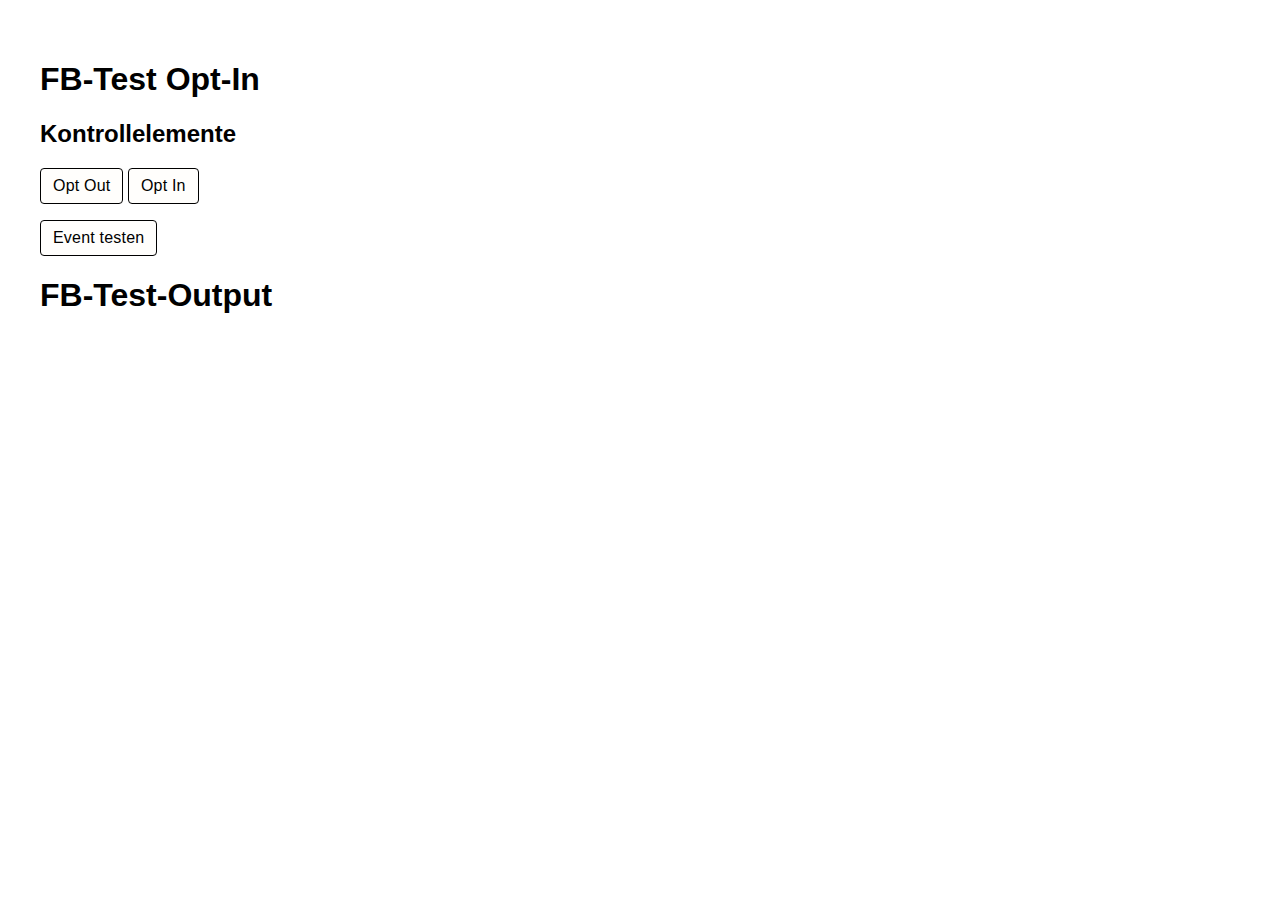
<file: facebook-pixel-opt-in/index.html>
<!DOCTYPE html>
<html lang="de">
<head>
  <meta charset="UTF-8">
  <meta name="viewport" content="width=device-width, initial-scale=1.0">
  <meta http-equiv="X-UA-Compatible" content="ie=edge">
  <title>Facebook Pixel Opt In</title>

  <link rel="stylesheet" href="../lib/fb-pixel-styles/styles.css">
</head>
<body>
  <!-- <div class="dialog js-dialog" aria-hidden="false" role="dialog" aria-modal="true" aria-label="" aria-describedby="dialogMessage">
    <p class="dialog__message js-dialog-message" id="dialogMessage">Diese Seite nutzt einen Facebook-Pixel. Sie können der Nutzung jederzeit durch einen Klick auf <a href="/?fb-op-out=true" class="js-fb-opt-out">Opt out</a> widersprechen. .</p>
  </div> -->
  <main>
    <h1>FB-Test Opt-In</h1>
    <section>
      <section>
        <h2>Kontroll&shy;elemente</h2>
        <div style="margin-bottom: 1rem">
          <button class="js-fb-opt-out">Opt Out</button>
          <button class="js-fb-opt-in">Opt In</button>
        </div>
      </section>
      <button class="js-test-button">Event testen</button>
    </section>
    <section>
      <h1>FB-Test-Output</h1>
      <p class="js-test-output"></p>
    </section>
    </main>
  <footer>
  <script src="../lib/FacebookPixelController/FacebookPixelController.js" async></script>
  <script src="js/main.js" async></script>
</body>
</html>
</file>
<file: lib/fb-pixel-styles/styles.css>
button {
  background-color: #fffefc;
  border: 1px solid black;
  border-radius: .25em;
  color: black;
  font-family: inherit;
  font-size: inherit;
  letter-spacing: .0125em;
  padding: .5em .75em;
  transition: box-shadow 0.3s cubic-bezier(0, 0.1, 0.3, 1); }
  button:hover {
    box-shadow: 0 2px 2px 0 rgba(0, 0, 0, 0.14), 1px 3px 2px 0 rgba(0, 0, 0, 0.14); }
  button:disabled {
    background-color: rgba(51, 51, 51, 0.8);
    color: #fffefc;
    cursor: not-allowed; }

.subscription-button {
  margin-top: 1.5rem; }

*, *::before, *::after {
  box-sizing: border-box; }

html {
  font-family: sans-serif;
  font-size: 100%; }

body {
  display: flex;
  flex-flow: column;
  min-height: 100vh;
  padding-bottom: 8rem;
  width: 100%; }
  @media (min-width: 415px) {
    body {
      flex-flow: row; } }

body > * {
  padding: 2rem; }

main {
  margin-bottom: auto;
  max-width: 25rem; }
  @media (min-width: 415px) {
    main {
      margin-right: auto; } }

.icon {
  opacity: .4;
  padding: 0;
  align-self: flex-start;
  position: sticky;
  top: 2rem;
  padding-right: 2rem; }
  .icon img {
    max-width: 83px; }

.dialog {
  align-content: center;
  background-color: #fffefc;
  border: 2px solid darkgray;
  border-bottom: none;
  border-radius: 1rem 1rem 0 0;
  bottom: 0;
  box-shadow: 0 2px 2px 0 rgba(0, 0, 0, 0.14), 1px 3px 2px 0 rgba(0, 0, 0, 0.14);
  color: #333;
  display: flex;
  justify-content: center;
  left: 50%;
  margin: 0 auto;
  max-width: 60rem;
  padding: 2vmin;
  position: fixed;
  transform: translate(-50%, 0) scale(1);
  transform-origin: center bottom;
  transition: transform .2s ease-out, opacity .2s ease-out;
  width: 90%;
  z-index: 20; }
  .dialog[aria-hidden="true"] {
    opacity: .1;
    transform: translate(-50%, 101%) scale(0.9); }
  .dialog::before {
    content: "";
    display: block;
    flex: 0 0 auto;
    margin-right: .5rem;
    width: 2rem; }

.dialog--warning {
  background-color: #FDD835;
  border: 2px solid #FFEE58;
  border-top: none;
  color: #333; }
  .dialog--warning::before {
    background: url("../images/icons/alert.svg") center center no-repeat; }

.dialog--error {
  background-color: #DD2C00;
  border: 2px solid #FF3D00;
  border-top: none;
  color: #fffefc; }
  .dialog--error::before {
    background: url("../images/icons/error.svg") center center no-repeat; }

.dialog__message {
  flex: 0 1 33rem; }
</file>
